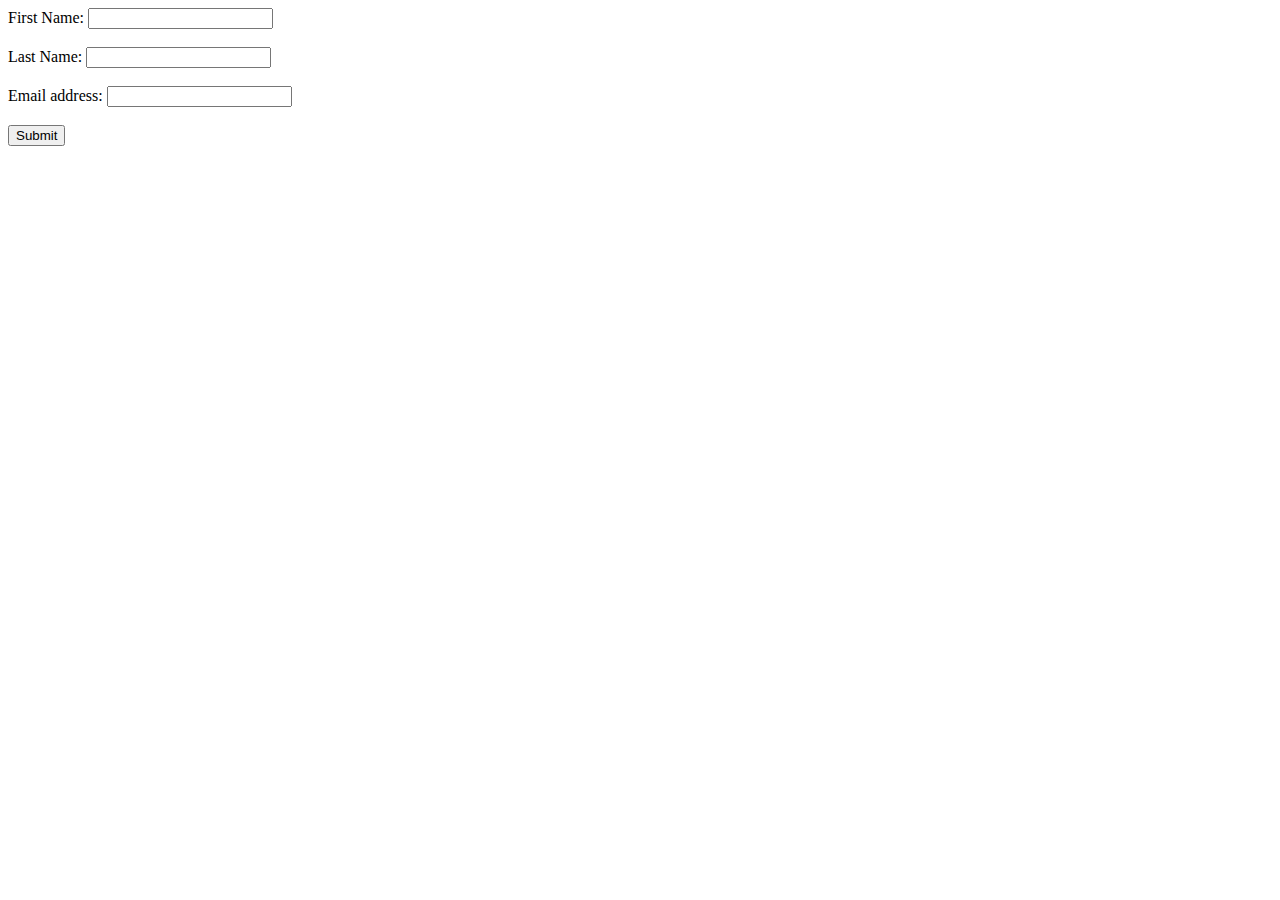
<file: asset/contactform.html>
<!DOCTYPE html>
<html lang="en">
<head>
    <meta charset="UTF-8">
    <meta http-equiv="X-UA-Compatible" content="IE=edge">
    <meta name="viewport" content="width=device-width, initial-scale=1.0">
    <title>Document</title>
</head>
<body>
    <section action="/action_page.php" id="box">
        <form>
            <label for="fname">First Name:</label>
            <input type="text" id="fname" name="fname"><br><br>
            <label for="fname">Last Name:</label>
            <input type="text" id="fname" name="fname"><br><br>
            <label for="lname">Email address:</label>
            <input type="text" id="lname" name="lname"><br><br>
            <input type="submit" value="Submit">
        </form>
    
    </section>
</body>
</html>
</file>
